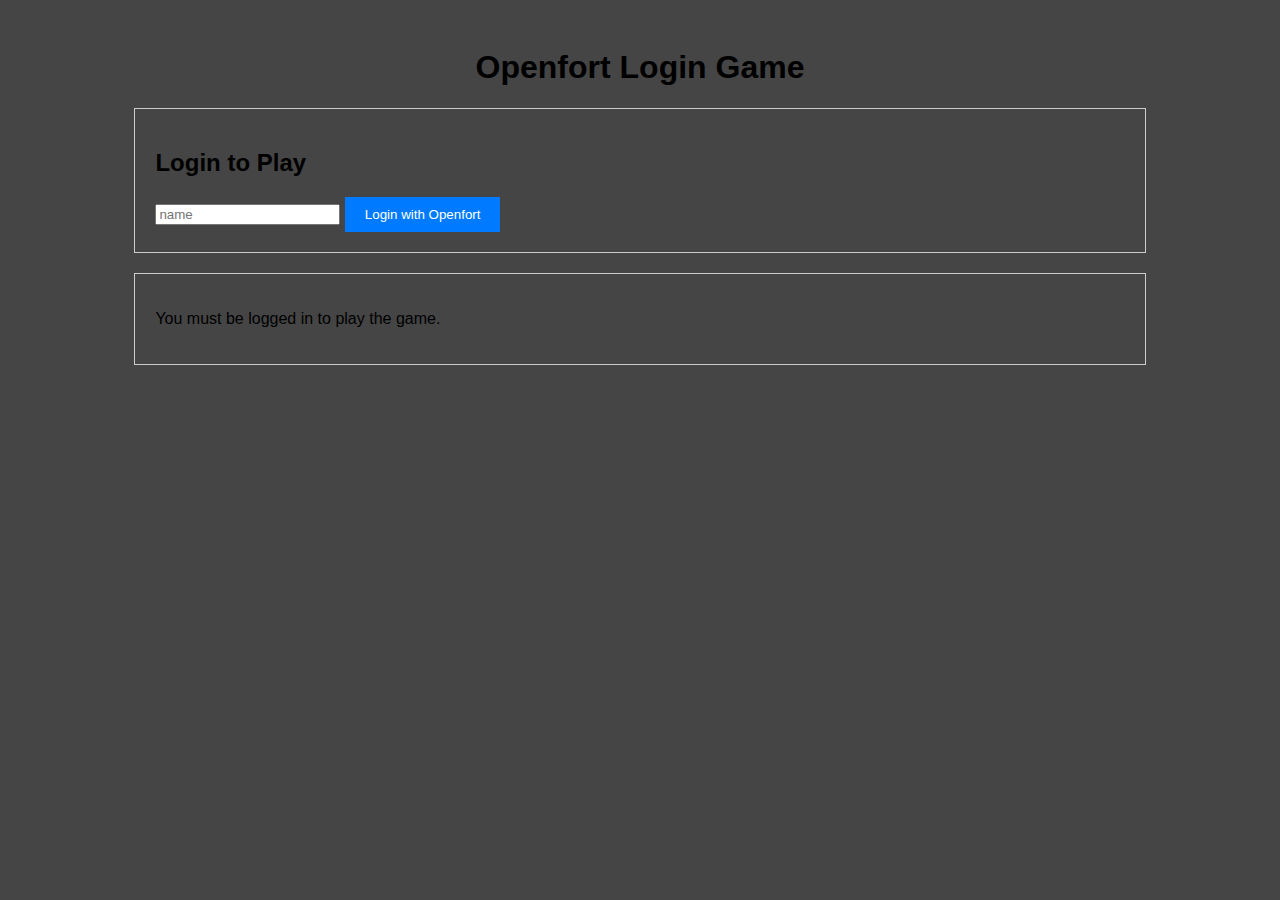
<file: index.html>
<!DOCTYPE html>
<html lang="en">
<head>
    <meta charset="UTF-8">
    <meta name="viewport" content="width=device-width, initial-scale=1.0">
    <title>Openfort Login Game</title>
    <link rel="stylesheet" href="styles.css">
</head>
<body>
    <div class="container">
        <h1>Openfort Login Game</h1>

        <div class="login-form">
            <h2>Login to Play</h2>
            <input placeholder="name" type="text">
            <button id="login-button">Login with Openfort</button>
        </div>

        <div class="game-area">
            <p>You must be logged in to play the game.</p>
        </div>
    </div>

    <script src="app.js"></script>
</body>
</html>
</file>
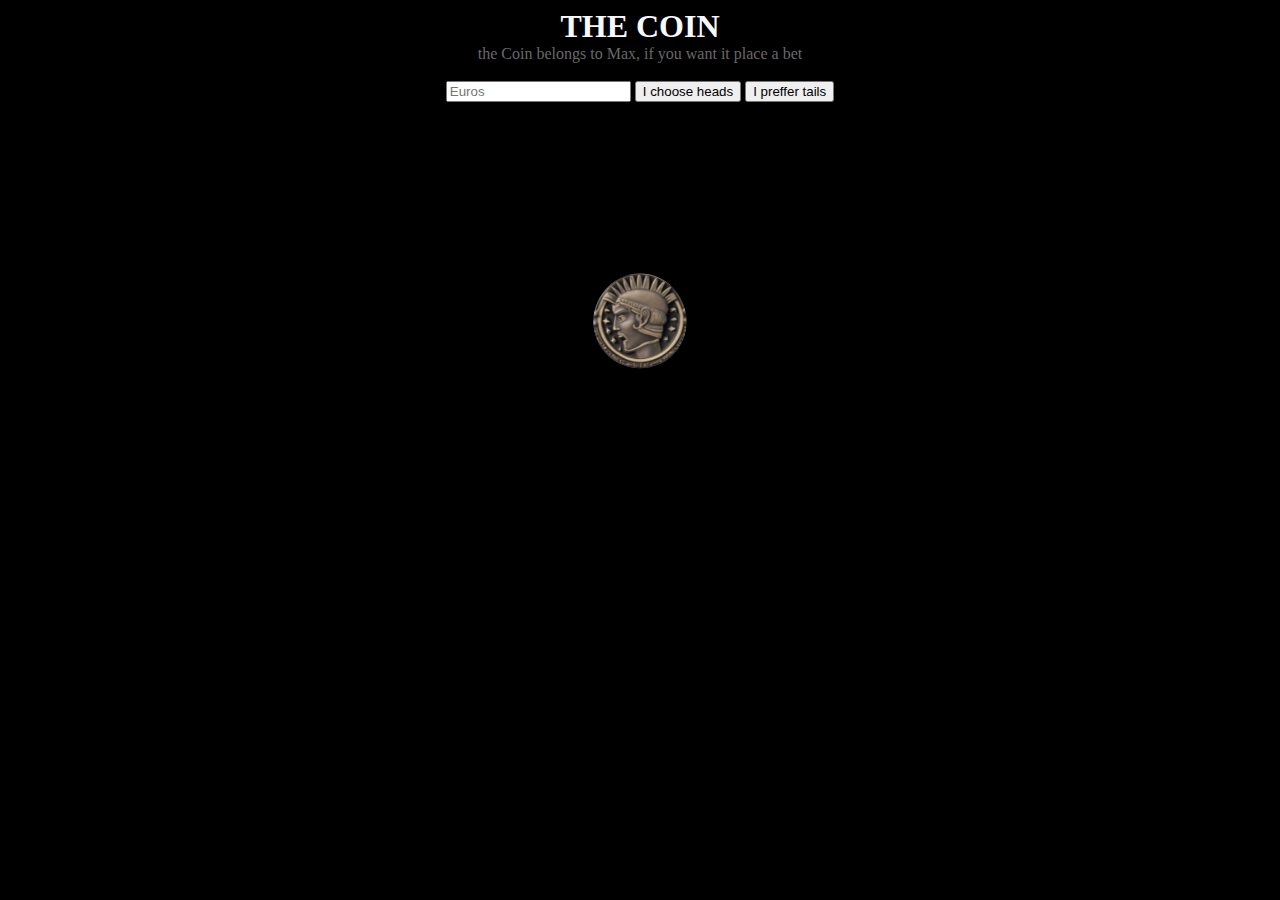
<file: page2.html>
<!DOCTYPE html>
<html lang="en">
<head>
    <script  src="app.js"></script> 
  <!--   <script type="module" src="./app.js"></script> 
    <script  type="module"   src="openfort-js-main/src/openfort.ts"></script>  -->
    <meta charset="UTF-8">
    <meta name="viewport" content="width=device-width, initial-scale=1.0">
    <title>THE COIN</title>
    <link rel="stylesheet" type="text/css" href="index.css" />
</head>
<body>
    <h1>THE COIN</h1>
    <P>the Coin belongs to Max, if you want it place a bet</P>
    <div id="coin-flip">
        <div id="coin-tails">
          <img src="tails.png">
        </div>
        <div id="coin-heads">
          <img src="heads.png">
        </div>
      </div>
     <br>
      <input placeholder="Euros" type="text">
      <button id="cara" onclick="flipa(1)">I choose heads</button>
      <button id="cruz" onclick="flipa(0)">I preffer tails</button>
      <h3 id="parrafo"></h3>
</body>

</html>
</file>
<file: styles.css>
body {
    font-family: sans-serif;
}
html{
    background-color: rgb(69, 69, 69);
}

.container {
    width: 80%;
    margin: 0 auto;
    padding: 20px;
}

h1 {
    text-align: center;
}

.login-form {
    border: 1px solid #ccc;
    padding: 20px;
    margin-bottom: 20px;
}

button {
    background-color: #007bff;
    color: white;
    padding: 10px 20px;
    border: none;
    cursor: pointer;
}

.game-area {
    border: 1px solid #ccc;
    padding: 20px;
}
</file>
<file: index.css>
h1 {
    color: ghostwhite;
    margin: auto;
}
h2 {
    color: ghostwhite;
    margin: auto;
    
}

p {
    color: dimgrey;
    margin: auto;
}


body {
    background-color: rgb(0,0,0);
    overflow: hidden;
    text-align: center;
  }
  
  #coin-flip{
    width: 100px;
    height: 100px;
    left: 0;
    right: 0;
    top: 30%;
    margin: auto;
    transform-style: preserve-3d;
    position: absolute;
    animation: fly 10.5s ease-in-out 0s infinite alternate;
    backface-visibility: hidden;
  }
  #coin-flip img{
    width: 100px;
   
  }


  #coin-flip2{
    width: 100px;
    height: 100px;
    left: 0;
    right: 0;
    top: 30%;
    margin: auto;
    transform-style: preserve-3d;
    position: absolute;
    animation: fly 0.5s ease-in-out 0s infinite alternate;
    backface-visibility: hidden;
  }

  #coin-heads, #coin-tails, #coin-heads2, #coin-tails2 {
    backface-visibility: hidden;
    position: absolute;
    top: 0;
    left: 0;
    clip-path: circle(46%);
  }
  
  #coin-heads{
    animation: flip-head 1s linear 0s infinite alternate;
  }
  #coin-tails{
    animation: flip-tail 1s linear 0s infinite alternate;
  }
  #coin-heads2{
    animation: flip-head 0s linear 0s infinite alternate;
  }
  #coin-tails2{
    animation: flip-tail 0s linear 0s infinite alternate;
  }
  #acac{
    width: 100px;
    height: 100px;
    left: 0;
    right: 0;
    top: 30%;
    margin: auto;
    transform-style: preserve-3d;
    position: absolute;
    
    backface-visibility: hidden;
  }

  #acac2{
    width: 100px;
    height: 100px;
    left: 0;
    right: 0;
    top: 30%;
    margin: auto;
    transform-style: preserve-3d;
    position: absolute;

    backface-visibility: hidden;
  }
  #acac3{
    visibility: hidden;
  }

  @keyframes fly {
/*     0% { top: 100%; }
    100% { top: 0%; } */
    0%, 100% {transform: rotateZ(0deg); }
        50% { transform: rotateZ(180deg);
    }
  }
  
  @keyframes flyer {
    /*     0% { top: 100%; }
        100% { top: 0%; } */
        0%, 100% {transform: rotateX(0deg); }
            50% { transform: rotate(180deg);
        }
      }

  @keyframes flip-head {
    0%, 100% { transform: rotateX(0deg); }
    50% { transform: rotateX(180deg); }
  }
  
  @keyframes flip-tail {
    0%, 100% { transform: rotateX(180deg); }
    50% { transform: rotateX(0deg); }
  }
  #parrafo{
    color: antiquewhite;
  }
</file>
